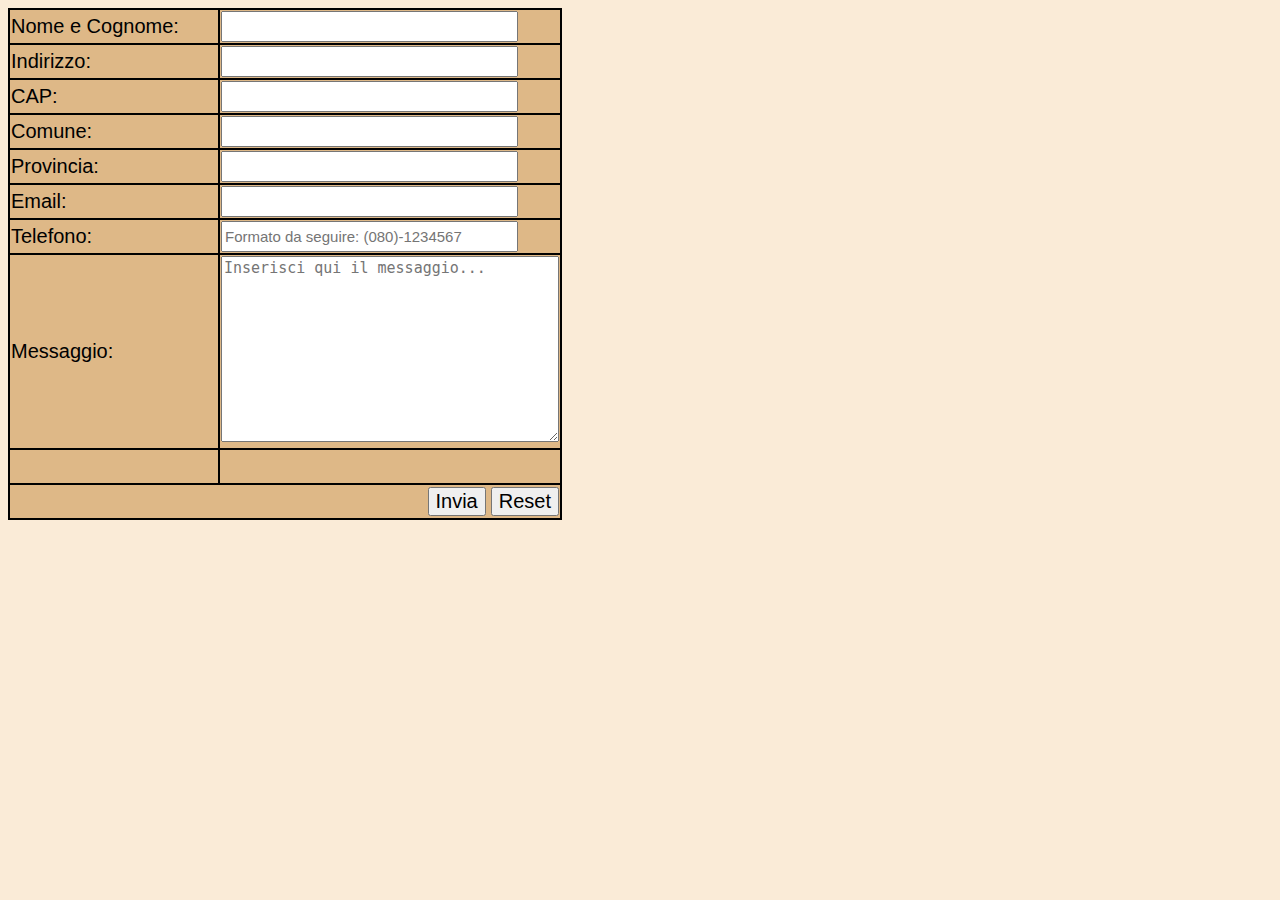
<file: Esercizio 1/index.html>
<!DOCTYPE html>
<html lang="en">
<head>
    <meta charset="UTF-8">
    <meta http-equiv="X-UA-Compatible" content="IE=edge">
    <meta name="viewport" content="width=device-width, initial-scale=1.0">
    <link rel="stylesheet" href="style.css">
    <title>Esercizio 1</title>

    <script>
        
        function Verifica() {

            var NomeCognome = document.Form.nome.value;
            var Indirizzo = document.Form.indirizzo.value;
            var CAP = document.Form.cap.value;
            var Comune = document.Form.comune.value;
            var Provincia = document.Form.provincia.value;
            var Telefono = document.Form.telefono.value;
            var Email = document.Form.email.value;
            var Messaggio = document.Form.messaggio.value;

            var Flag = true;
            
            //Controllo Nome e Cognome
            if (NomeCognome == "") {
                Flag = false;
            }
            
            //Controllo Indirizzo
            if (Indirizzo == "") {
                Flag = false;
            }
            
            //Controllo CAP
            if (CAP == "") {
                Flag = false;
            } else if (CAP.length != 5) {
                Flag = false;
                alert("Il CAP deve essere composto da 5 caratteri.");
            }
            
            //Controllo CAP
            if (Comune == "") {
                Flag = false;
            }
            
            //Controllo Provincia
            if (Provincia == "") {
                Flag = false;
            } else if (Provincia.length != 2) {
                Flag = false;
                alert("La Provincia deve essere 2 caratteri MAX.");
            }
            
            //Controllo Numero di telefono
            if (Telefono == "") {
                Flag = false;
            }

            //Controllo Email
            if (Email == "" || Email.indexOf("@") == -1) {
                Flag = false;
            }
            
            //Controllo Messaggio
            if (Messaggio == "") {
                Flag = false;
            }

            //Controllo finale
            if (Flag == false) {
                alert("Il modulo non può essere inviato: verifica di aver inserito tutti i dati correttamente.");
            } 
            else {
                alert("Modulo inviato con successo.");
            }

        }
    </script>

</head>
<body>
    
    <form name="Form">

        <table>
            <tr>
                <td>Nome e Cognome:</td>
                <td><input type="text" name="nome" size="30"></td>
            </tr>
            <tr>
                <td>Indirizzo:</td>
                <td><input type="text" name="indirizzo" size="30"></td>
            </tr>
            <tr>
                <td>CAP:</td>
                <td><input type="text" name="cap" size="30" maxlength="5"></td>
            </tr>
            <tr>
                <td>Comune:</td>
                <td><input type="text" name="comune" size="30"></td>
            </tr>
            <tr>
                <td>Provincia:</td>
                <td><input type="text" name="provincia" size="30" maxlength="2"></td>
            </tr>
            <tr>
                <td>Email:</td>
                <td><input type="text" name="email" size="30"></td>
            </tr>
            <tr>
                <td>Telefono:</td>
                <td><input type="text" name="telefono" size="30" placeholder="Formato da seguire: (080)-1234567" maxlength="10"></td>
            </tr>
            <tr>
                <td>Messaggio:</td>
                <td><textarea name="messaggio" cols="35" rows="10" placeholder="Inserisci qui il messaggio..." required></textarea></td>
            </tr>
            <tr>
                <td></td>
                <td></td>
            </tr>
            <tr>
                <td colspan="2">
                    <div class="bottoni">
                        <input type="reset" name="Reimposta">
                        <input type="button" value="Invia" onclick="Verifica()">
                    </div>
                </td>
            </tr>
        </table>

    </form>

</body>
</html>
</file>
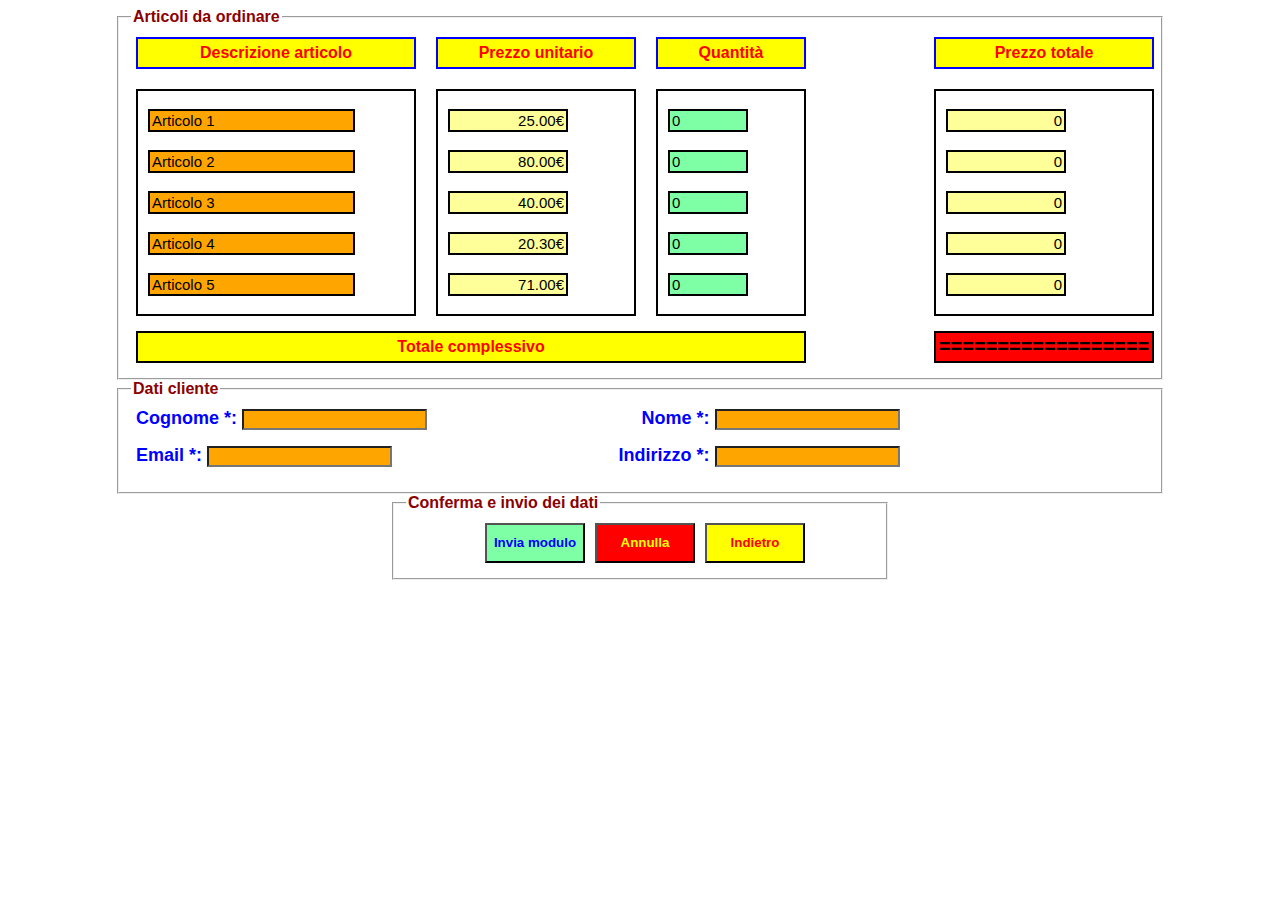
<file: Esercizio 2/index.html>
<!DOCTYPE html>
<html lang="en">
<head>
    <meta charset="UTF-8">
    <meta http-equiv="X-UA-Compatible" content="IE=edge">
    <meta name="viewport" content="width=device-width, initial-scale=1.0">
    <link rel="stylesheet" href="style.css">
    <title>Esercizio 2</title>

    <script>

        prezzo = new Array(5); 
        prezzo[0] = 25.00; 
        prezzo[1] = 80.00; 
        prezzo[2] = 40.00; 
        prezzo[3] = 20.30; 
        prezzo[4] = 71.00;

        function Calcola()
        {
            with (document.Form)
            {   
                prezzo_tot1.value = prezzo[0] * parseInt(quant1.value); 
                prezzo_tot2.value = prezzo[1] * parseInt(quant2.value); 
                prezzo_tot3.value = prezzo[2] * parseInt(quant3.value); 
                prezzo_tot4.value = prezzo[3] * parseInt(quant4.value); 
                prezzo_tot5.value = prezzo[3] * parseInt(quant5.value);

                totale.value = parseFloat(prezzo_tot1.value) + 
                            parseFloat(prezzo_tot2.value) + 
                            parseFloat(prezzo_tot3.value) + 
                            parseFloat(prezzo_tot4.value) + 
                            parseFloat(prezzo_tot5.value); 
            }
        }

        function Invia() {

            var Cognome = document.Form.cognome.value;
            var Nome = document.Form.nome.value;
            var Email = document.Form.email.value;
            var Indirizzo = document.Form.indirizzo.value;

            Flag = true;

            //Controllo cognome
            if (Cognome == "") {
                Flag = false;
            }

            //Controllo nome
            if (Nome == "") {
                Flag = false;
            }

            //Controllo email
            if (Email == "" || Email.indexOf("@") == -1) {
                Flag = false;
            }

            //Controllo indirizzo
            if (Indirizzo == "") {
                Flag = false;
            }

            //Controllo finale
            if (Flag == false) {
                alert("Il modulo non può essere inviato: verifica di aver inserito tutti i dati correttamente.");
            } 
            else {
                alert("Modulo inviato con successo.");
            }

        }

    </script>

</head>
<body>
    
    <form name="Form">

        <!-- Articoli da ordinare -->
        <div class="articoli_da_ordinare">
             
            <fieldset>
                <legend>
                    <strong>Articoli da ordinare</strong>
                </legend>

                <div class="container">
                    <div class="descrizione_articolo">
                        <div class="info">
                            Descrizione articolo
                        </div>
                        <div class="cont2"> 
                            <br>
                            <input type="text" name="art1" class="articolo" value="Articolo 1" disabled>
                            <br><br>
                            <input type="text" name="art2" class="articolo" value="Articolo 2" disabled>
                            <br><br>
                            <input type="text" name="art3" class="articolo" value="Articolo 3" disabled>
                            <br><br>
                            <input type="text" name="art4" class="articolo" value="Articolo 4" disabled>
                            <br><br>
                            <input type="text" name="art5" class="articolo" value="Articolo 5" disabled>
                            <br><br>
                        </div>
                    </div>
    
                    <div class="prezzo_unitario">
                        <div class="info">
                            Prezzo unitario
                        </div>
                        <div class="cont2"> 
                            <br>
                            <input type="text" name="prezzo1" class="prezzo" value="25.00€" disabled>
                            <br><br>
                            <input type="text" name="prezzo2" class="prezzo" value="80.00€" disabled>
                            <br><br>
                            <input type="text" name="prezzo3" class="prezzo" value="40.00€" disabled>
                            <br><br>
                            <input type="text" name="prezzo4" class="prezzo" value="20.30€" disabled>
                            <br><br>
                            <input type="text" name="prezzo5" class="prezzo" value="71.00€" disabled>
                            <br><br>
                        </div>
                    </div>
    
                    <div class="quantità">
                        <div class="info">
                            Quantità
                        </div>
                        <div class="cont2"> 
                            <br>
                            <input type="number" name="quant1" class="quant" max="100" min="0" value="0" onChange="Calcola()">
                            <br><br>
                            <input type="number" name="quant2" class="quant" max="100" min="0" value="0" onChange="Calcola()">
                            <br><br>
                            <input type="number" name="quant3" class="quant" max="100" min="0" value="0" onChange="Calcola()">
                            <br><br>
                            <input type="number" name="quant4" class="quant" max="100" min="0" value="0" onChange="Calcola()">
                            <br><br>
                            <input type="number" name="quant5" class="quant" max="100" min="0" value="0" onChange="Calcola()">
                            <br><br>
                        </div>
                    </div>

                    <div class="prezzo_totale">
                        <div class="info">
                            Prezzo totale
                        </div>
                        <div class="cont2"> 
                            <br>
                            <input type="text" name="prezzo_tot1" class="prezzo" value="0" disabled>
                            <br><br>
                            <input type="text" name="prezzo_tot2" class="prezzo" value="0" disabled>
                            <br><br>
                            <input type="text" name="prezzo_tot3" class="prezzo" value="0" disabled>
                            <br><br>
                            <input type="text" name="prezzo_tot4" class="prezzo" value="0" disabled>
                            <br><br>
                            <input type="text" name="prezzo_tot5" class="prezzo" value="0" disabled>
                            <br><br>
                        </div>
                    </div>
                </div>

                <div class="container">
                    <div class="testo">
                        Totale complessivo
                    </div>
                    <input type="text" name="totale" class="risultato" value="==================" disabled>
                </div>

            </fieldset>

        </div>

        <!-- Dati cliente -->
        <div class="dati_cliente">
            <fieldset>
                <legend>
                    <strong>Dati cliente</strong>
                </legend>

                <div class="dati">
                    <div class="container">
                        <div class="cognome">
                            Cognome *: <input type="text" name="cognome" class="articolo" maxlength="100">
                        </div>
                        <div class="nome">
                            Nome *: <input type="text" name="nome" class="articolo" maxlength="100">
                        </div>
                    </div>
    
                    <div class="container">
                        <div class="email">
                            Email *: <input type="text" name="email" class="articolo" maxlength="100">
                        </div>
                        <div class="indirizzo">
                            Indirizzo *: <input type="text" name="indirizzo" class="articolo" maxlength="100">
                        </div>
                    </div>
                </div>

            </fieldset>
        </div>

        <!-- Conferma e invio dei dati -->
        <div class="conferma_e_invio">
            <fieldset>
                <legend>
                    <strong>Conferma e invio dei dati</strong>
                </legend>

                <div class="container">
                    <div class="bottoni">
                        <input type="button" class="btn1" value="Invia modulo" onclick="Invia()">
                        <input type="reset" class="btn2" name="Annulla" value="Annulla">
                        <button class="btn3">Indietro</button>
                    </div>
                </div>

            </fieldset>
        </div>

    </form>

</body>
</html>
</file>
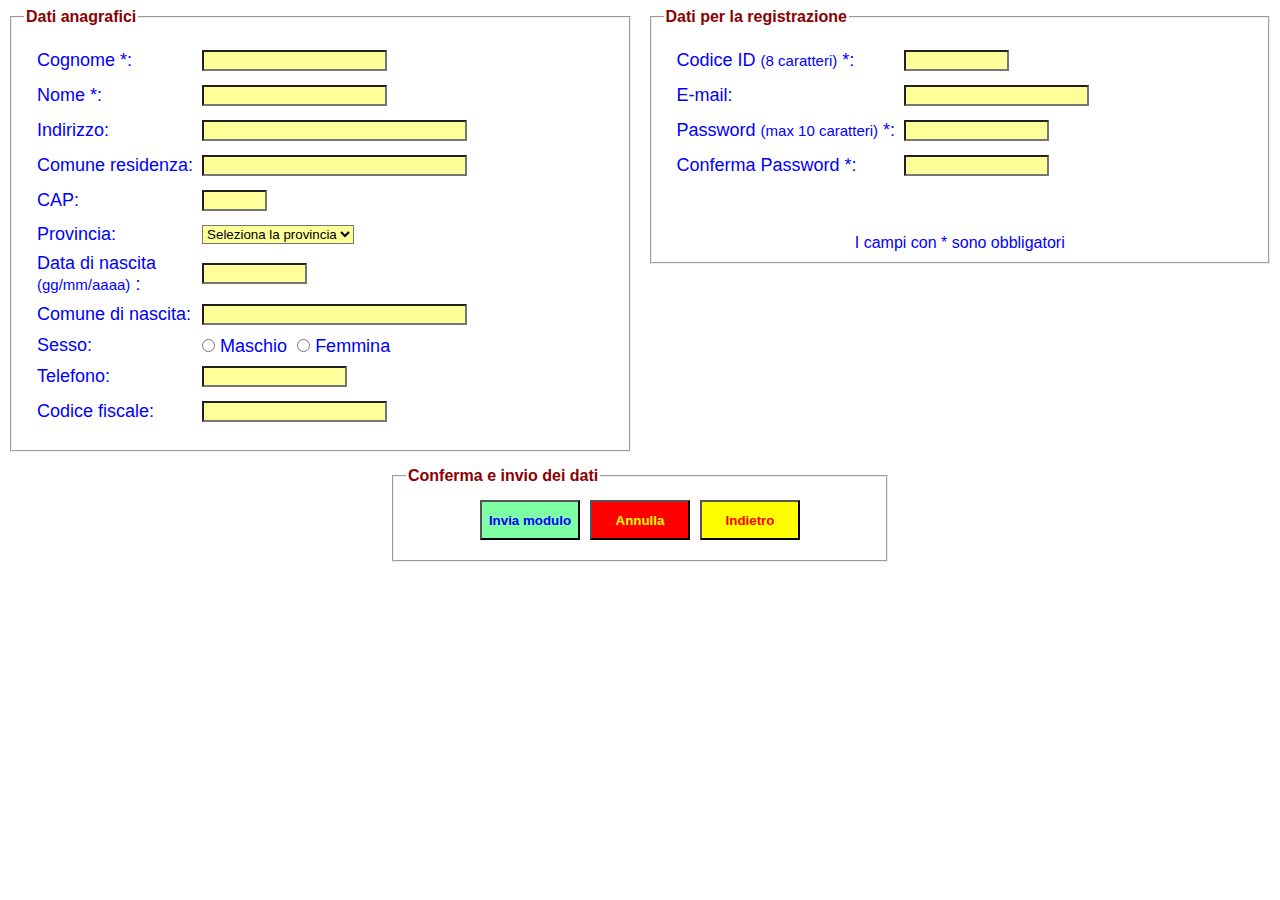
<file: Esercizio 3/index.html>
<!DOCTYPE html>
<html lang="en">
<head>
    <meta charset="UTF-8">
    <meta http-equiv="X-UA-Compatible" content="IE=edge">
    <meta name="viewport" content="width=device-width, initial-scale=1.0">
    <link rel="stylesheet" href="style.css">
    <title>Esercizio 3</title>

    <script>

        function Invia() {

            var Cognome = document.Form.cognome.value;
            var Nome = document.Form.nome.value;
            var CAP = document.Form.cap.value;
            var CodFiscale = document.Form.codice_fiscale.value;
            var ID = document.Form.id.value;
            var Pass1 = document.Form.password1.value;
            var Pass2 = document.Form.password2.value;
            var Email = document.Form.email.value;

            Flag = true;

            if (Cognome == "") {
                alert ("Inserisci il cognome");
                Flag = false;
            }

            if (Nome == "") {
                alert ("Inserisci il nome");
                Flag = false;
            }

            if (CAP !== "") {
                if (CAP.lenght !== 5) {
                    alert("Il CAP deve essere formato da 5 caratteri numerici");
                    Flag = false;
                }
            }

            if (CodFiscale !== "") {
                if (CodFiscale.lenght !== 16) {
                    alert("Il codice fiscale deve essere formato da 16 caratteri alfanumerici");
                    Flag = false;
                }
            }

            if (ID == "") {
                alert("Inserisci il Codice ID");
                Flag = false;
            } else if (ID.lenght !== 8) {
                alert("L'ID deve essere formato da 8 caratteri");
                Flag = false;
            }

            if (Pass1 === "") {
                alert ("Inserisci la password");
                Flag = false;
                if (Pass2 === "") {
                    alert ("Inserisci la conferma della password");
                    Flag = false;
                }
                if (Pass1.length > 10) {
                    alert ("La password deve essere MAX 10 caratteri");
                    Flag = false;
                }
            } else {
                if (Pass1.length > 10) {
                    alert ("La password deve essere MAX 10 caratteri");
                    Flag = false;
                }
                if (Pass1 !== pass2) {
                    alert ("Le password sono differenti");
                    Flag = false;
                }
            }

            if (Email !== "") {
                if (email.indexOf("@") == -1) {
                    alert("Inserisci l'email giusta");
                    Flag = false;
                }
            }

            if (Flag == true) {
                alert("Modulo inviato con successo.");
            } 

        }

    </script>

</head>
<body>

    <form name="Form">

        <div class="dati">

            <div class="dati_anagrafici">

                <fieldset>
                    <legend>
                        <strong>Dati anagrafici</strong>
                    </legend>

                    <table>
                        <tr>
                            <td>Cognome *:</td>
                            <td>
                                <input type="text" name="cognome" size="20px">
                            </td>
                        </tr>
                        <tr>
                            <td>Nome *:</td>
                            <td>
                                <input type="text" name="nome" size="20px">
                            </td>
                        </tr>
                        <tr>
                            <td>Indirizzo:</td>
                            <td>
                                <input type="text" name="indirizzo" size="30px">
                            </td>
                        </tr>
                        <tr>
                            <td>Comune residenza:</td>
                            <td>
                                <input type="text" name="residenza" size="30px">
                            </td>
                        </tr>
                        <tr>
                            <td>CAP:</td>
                            <td>
                                <input type="text" name="cap" size="5px" maxlength="5">
                            </td>
                        </tr>
                        <tr>
                            <td>Provincia:</td>
                            <td>
                                <select>
                                    <option value="" disabled selected>Seleziona la provincia</option>
                                    <option value="ba">BA</option>
                                    <option value="bat">BAT</option>
                                    <option value="br">BR</option>
                                    <option value="fg">FG</option>
                                    <option value="le">LE</option>
                                    <option value="ta">TA</option>
                                </select>
                            </td>
                        </tr>
                        <tr>
                            <td>
                                Data di nascita <br>
                                <small>(gg/mm/aaaa)</small> :
                            </td>
                            <td>
                                <input type="datetime" name="data" size="10px">
                            </td>
                        </tr>
                        <tr>
                            <td>Comune di nascita:</td>
                            <td>
                                <input type="text" name="nascita" size="30px">
                            </td>
                        </tr>
                        <tr>
                            <td>Sesso:</td>
                            <td>
                                <input type="radio" name="sesso">Maschio
                                <input type="radio" name="sesso">Femmina
                            </td>
                        </tr>
                        <tr>
                            <td>Telefono:</td>
                            <td>
                                <input type="text" name="telefono" size="15px">
                            </td>
                        </tr>
                        <tr>
                            <td>Codice fiscale:</td>
                            <td>
                                <input type="text" name="codice_fiscale" size="20px" maxlength="16">
                            </td>
                        </tr>
                    </table>

                </fieldset>

            </div>

            <div class="dati_registrazione">

                <fieldset>
                    <legend>
                        <strong>Dati per la registrazione</strong>
                    </legend>

                    <table>
                        <tr>
                            <td>
                                Codice ID <small>(8 caratteri)</small> *:
                            </td>
                            <td>
                                <input type="text" name="id" size="10px">
                            </td>
                        </tr>
                        <tr>
                            <td>E-mail:</td>
                            <td>
                                <input type="text" name="email" size="20px">
                            </td>
                        </tr>
                        <tr>
                            <td>
                                Password <small>(max 10 caratteri)</small> *:
                            </td>
                            <td>
                                <input type="password" name="password1" size="15px">
                            </td>
                        </tr>
                        <tr>
                            <td>Conferma Password *:</td>
                            <td>
                                <input type="password" name="password2" size="15px">
                            </td>
                        </tr>
                    </table>

                    <div class="avviso">
                        I campi con * sono obbligatori
                    </div>

                </fieldset>

            </div>

        </div>

        <div class="conferma_e_invio">
            <fieldset>
                <legend>
                    <strong>Conferma e invio dei dati</strong>
                </legend>

                <div class="container">
                    <div class="bottoni">
                        <input type="button" class="btn1" value="Invia modulo" onclick="Invia()">
                        <input type="reset" class="btn2" name="Annulla" value="Annulla">
                        <button class="btn3">Indietro</button>
                    </div>
                </div>

            </fieldset>
        </div>

    </form>
    
</body>
</html>
</file>
<file: Esercizio 1/style.css>
*{
    margin: 1;
    box-sizing: border-box;
}

body {
    font-family: 'Lucida Sans', 'Lucida Sans Regular', 'Lucida Grande', 'Lucida Sans Unicode', Geneva, Verdana, sans-serif;
    background-color: antiquewhite;
}

table, td{
    border: 2px solid black;
    border-collapse: collapse;
}
table {
    font-size: 20px;
}
td {
    margin: 0px;
    height: 35px;
    width: 210px;
    background-color: burlywood;
}

input[type="text"] {
    height: 100%;
    font-size: 15px;
}
textarea {
    font-size: 15px;
}

.bottoni input{
    font-size: 20px;
    float: right;
    margin-left: 5px;
    cursor: pointer;
}
</file>
<file: Esercizio 2/style.css>
*{
    margin: 1;
    box-sizing: border-box;
}

body {
    font-family: 'Lucida Sans', 'Lucida Sans Regular', 'Lucida Grande', 'Lucida Sans Unicode', Geneva, Verdana, sans-serif;
}

legend {
    color: darkred;
}

/* Div principali */
.articoli_da_ordinare, .dati_cliente {
    width: 1050px;
    margin: 0 auto;
}
.conferma_e_invio {
    width: 500px;
    margin: 0 auto;
    clear: both;
}

.container {
    width: 100%;
    display: flex;
    justify-content: space-between;
    margin: 5px;
}

.cont2 {
    border: 2px black solid;
}

.cont2 input[type="text"] {
    color: black;
    border: 2px black solid;
    margin-left: 10px;
    font-size: 15px;
}
.cont2 input[type="number"] {
    color: black;
    border: 2px black solid;
    margin-left: 10px;
    font-size: 15px;
}

/* Titoli div */
.info {
    text-align: center;
    padding: 5px;
    margin-bottom: 20px;
    border: 2px blue solid;
    background-color: yellow;
    color: red;
    font-size: 16px;
    font-weight: bold;
}

/* Descrizione articolo */
.descrizione_articolo {
    width: 300px;
    padding-right: 20px;
}
.articolo {
    background-color: orange;
}

/* Prezzo unitario e totale */
.prezzo_unitario{
    width: 220px;
    padding-right: 20px;
}
.prezzo_totale {
    width: 220px;
    margin-left: auto;
}

.prezzo {
    text-align: right;
    width: 120px;
    background-color: rgb(255, 255, 153);
}

/* Quantità */
.quantità {
    width: 150px;
}
.quant {
    width: 80px;
    background-color: rgb(127, 255, 165);
}

/* Totale complessivo */
.totale_complessivo {
    display: flex;
    justify-content: space-between;
}
.testo {
    background-color: yellow;
    color: red;
    width: 670px;
    padding: 5px;
    margin-top: 10px;
    border: 2px black solid;
    text-align: center;
    font-size: 16px;
    font-weight: bold;
}
.risultato {
    background-color: red;
    color: black;
    width: 220px;
    height: auto;
    margin-top: 10px;
    border: 2px black solid;
    text-align: center;
    font-size: 20px;
    font-weight: bold;
}

/* Dati cliente */
.dati {
    width: 75%;
}

.cognome, .nome, .email, .indirizzo {
    color: blue;
    font-size: 18px;
    margin-bottom: 10px;
    font-weight: bold;
}

/* Bottoni */
.bottoni {
    font-family: 'Lucida Sans', 'Lucida Sans Regular', 'Lucida Grande', 'Lucida Sans Unicode', Geneva, Verdana, sans-serif;
    width: 100%;
    display: flex;
    justify-content: center;
}
.btn1 {
    background-color: rgb(127, 255, 165);
    color: blue;
    width: 100px;
    height: 40px;
    margin-right: 10px;
    cursor: pointer;
    font-weight: bold;
}
.btn2 {
    background-color: red;
    color: yellow;
    width: 100px;
    margin-right: 10px;
    cursor: pointer;
    font-weight: bold;
}
.btn3 {
    background-color: yellow;
    color: red;
    width: 100px;
    cursor: pointer;
    font-weight: bold;
}
</file>
<file: Esercizio 3/style.css>
*{
    margin: 1;
    box-sizing: border-box;
}

body {
    font-family: 'Lucida Sans', 'Lucida Sans Regular', 'Lucida Grande', 'Lucida Sans Unicode', Geneva, Verdana, sans-serif;
}

strong {
    color: darkred;
}

input[type="text"], input[type="datetime"], input[type="password"]{
    background-color: rgb(255, 255, 153);
    margin: 5px;
}

select {
    margin: 5px;
    background-color: rgb(255, 255, 153);
}

input[type="radio"] {
    margin: 5px;
    color: red;
}

table {
    color: blue;
    font-size: 18px;
    margin: 10px;
}

.dati {
    display: flex;
    justify-content: space-between;
}

.dati_anagrafici, .dati_registrazione {
    width: 50%;
    height: auto;
}
.dati_anagrafici {
    margin-right: 15px;
}

.avviso {
    margin-top: 50px;
    color: blue;
    text-align: center;
}

.conferma_e_invio {
    width: 500px;
    margin: 0 auto;
    margin-top: 15px;
    clear: both;
}

/* Bottoni */
.bottoni {
    font-family: 'Lucida Sans', 'Lucida Sans Regular', 'Lucida Grande', 'Lucida Sans Unicode', Geneva, Verdana, sans-serif;
    width: 100%;
    display: flex;
    justify-content: center;
    padding: 10px;
}
.btn1 {
    background-color: rgb(127, 255, 165);
    color: blue;
    width: 100px;
    height: 40px;
    margin-right: 10px;
    cursor: pointer;
    font-weight: bold;
}
.btn2 {
    background-color: red;
    color: yellow;
    width: 100px;
    margin-right: 10px;
    cursor: pointer;
    font-weight: bold;
}
.btn3 {
    background-color: yellow;
    color: red;
    width: 100px;
    cursor: pointer;
    font-weight: bold;
}
</file>
